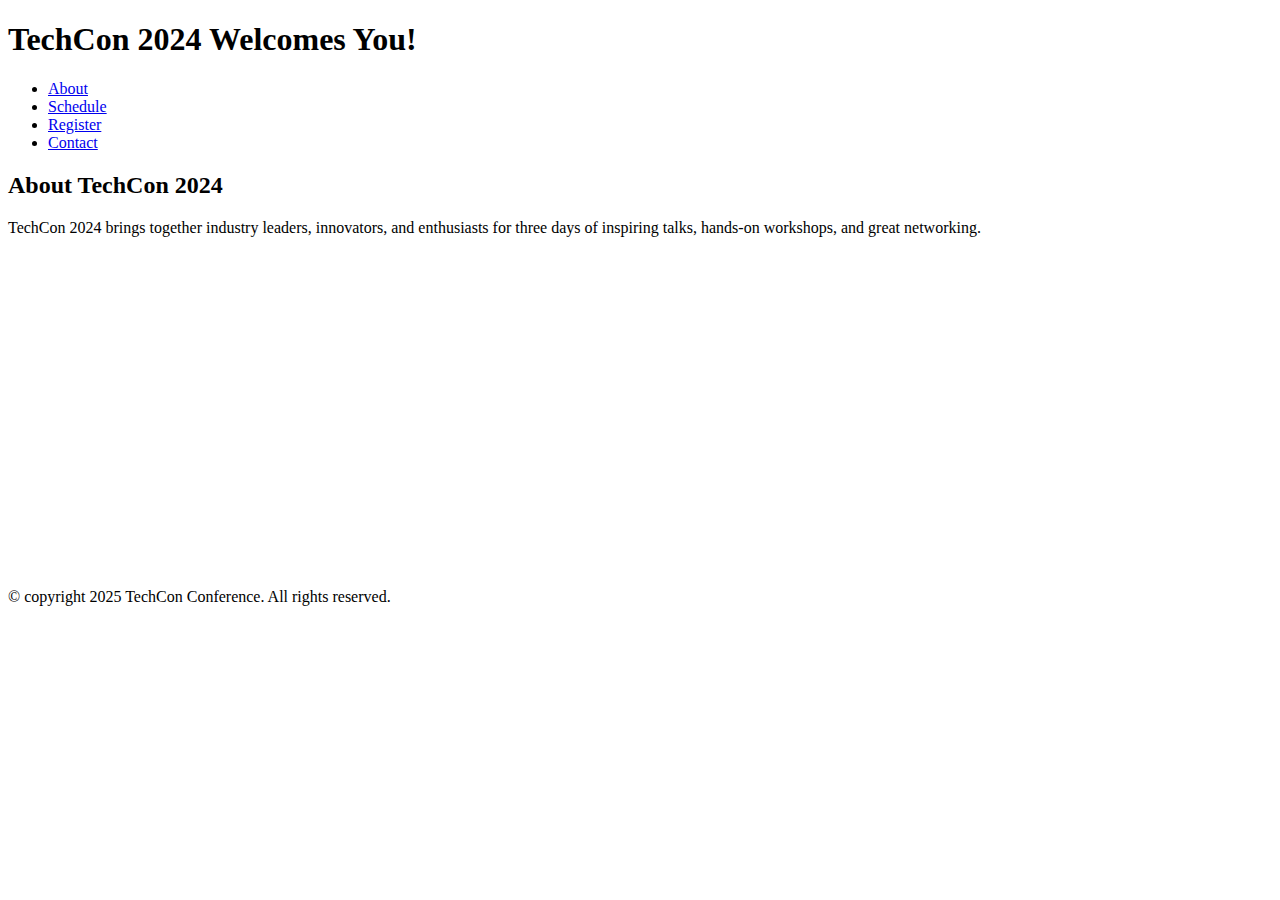
<file: techcon_website/index.html>
<!DOCTYPE html>
<html lang="en">
  <head>
    <meta charset="UTF-8" />
    <title>TechCon 2024 - Home</title>
    <meta name="viewport" content="width=device-width, initial-scale=1.0" />
  </head>
  <body>
    <header>
      <h1>TechCon 2024 Welcomes You!</h1>
      <nav aria-label="Primary">
        <ul>
          <li><a href="about.html">About</a></li>
          <li><a href="schedule.html">Schedule</a></li>
          <li><a href="register.html">Register</a></li>
          <li><a href="contact.html">Contact</a></li>
        </ul>
      </nav>
    </header>

    <main>
      <section aria-labelledby="about-heading">
        <h2 id="about-heading">About TechCon 2024</h2>
        <p>
          TechCon 2024 brings together industry leaders, innovators, and
          enthusiasts for three days of inspiring talks, hands-on workshops, and
          great networking.
        </p>

        <iframe
          width="560"
          height="315"
          src="https://www.youtube.com/embed/X-bXe-yNa5Y?si=cDwVHwldrnWN9qUN"
          title="TechCon 2024 Promo Video"
          frameborder="0"
          allow="accelerometer; autoplay; clipboard-write; encrypted-media; gyroscope; picture-in-picture; web-share"
          referrerpolicy="strict-origin-when-cross-origin"
          allowfullscreen
        >
        </iframe>
      </section>
    </main>

    <footer>
      <p>&copy; copyright 2025 TechCon Conference. All rights reserved.</p>
    </footer>
  </body>
</html>
</file>
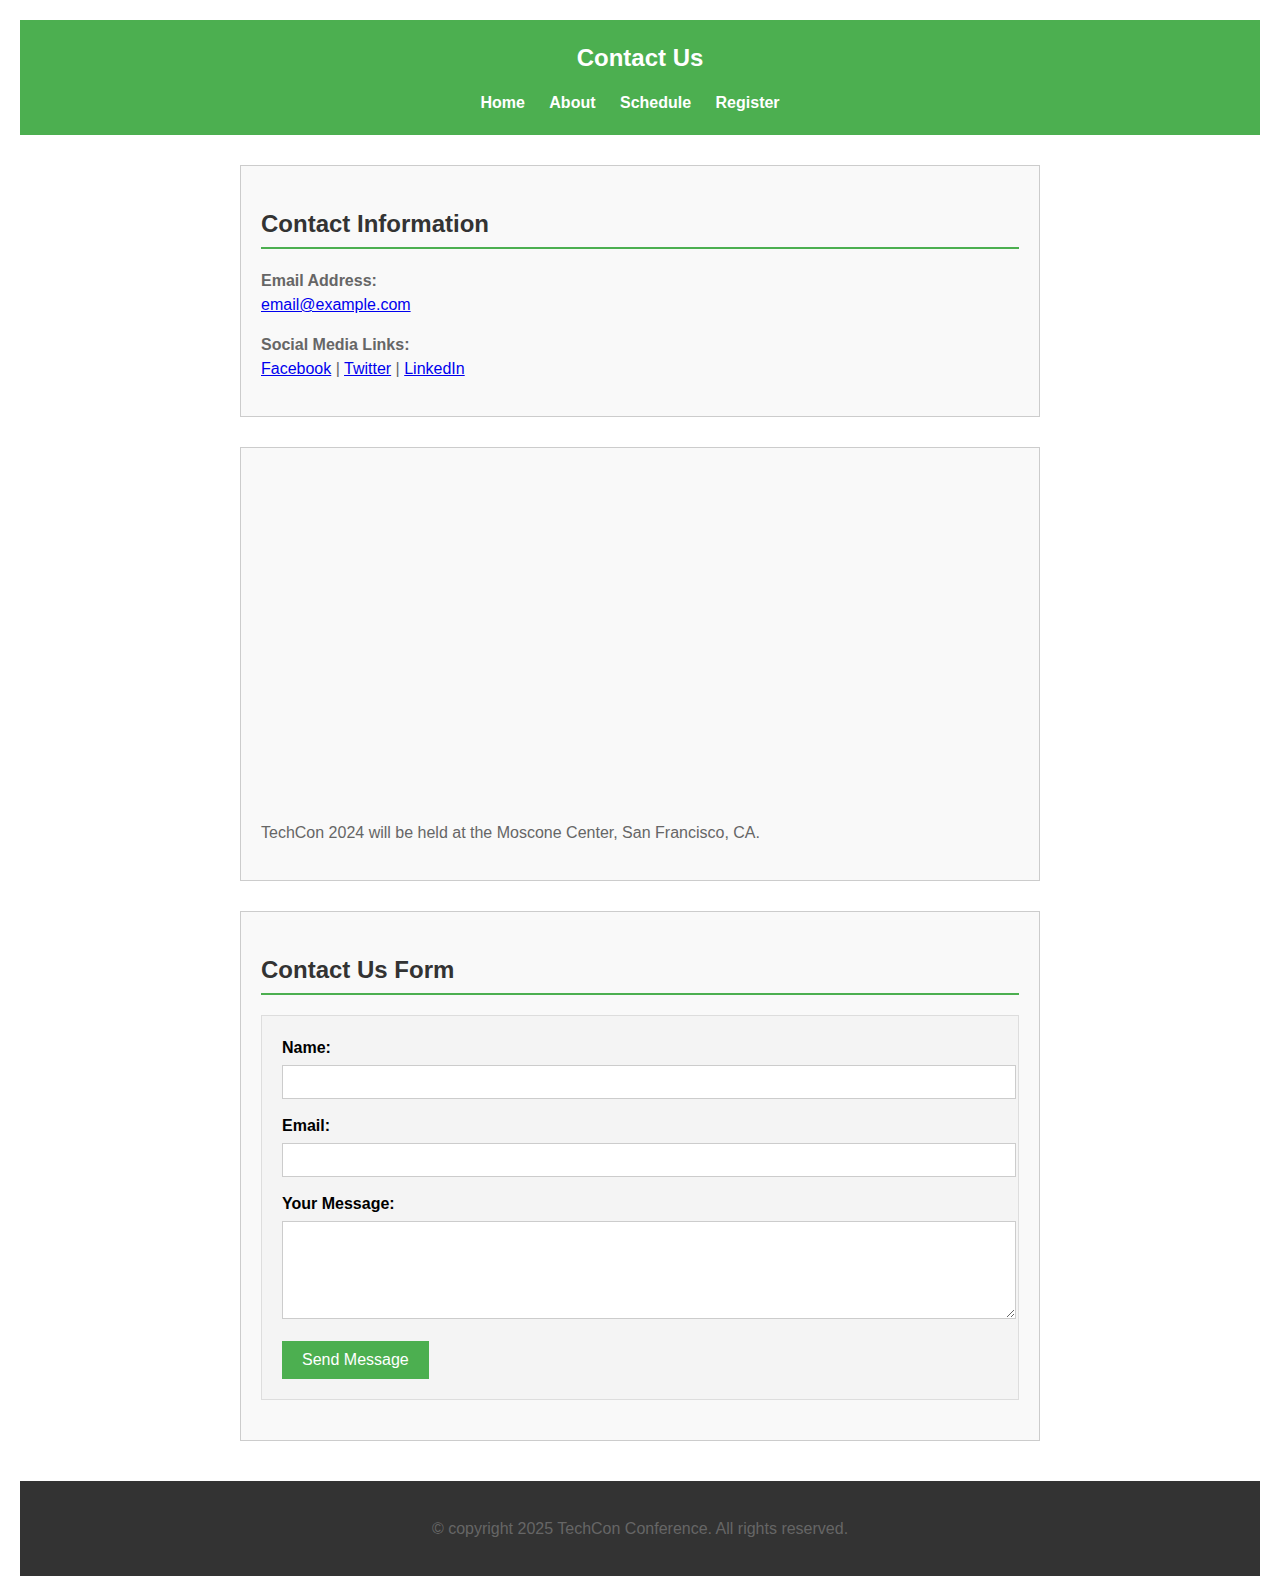
<file: techcon_website/contact.html>
<!DOCTYPE html>
<html lang="en">
  <head>
    <meta charset="UTF-8" />
    <meta name="viewport" content="width=device-width, initial-scale=1.0" />
    <title>Contact - TechCon 2024</title>
    <link rel="stylesheet" href="styles.css" />
  </head>
  <body>
    <header>
      <h1>Contact Us</h1>
      <nav>
        <ul>
          <li><a href="index.html">Home</a></li>
          <li><a href="about.html">About</a></li>
          <li><a href="schedule.html">Schedule</a></li>
          <li><a href="register.html">Register</a></li>
        </ul>
      </nav>
    </header>
    <main>
      <section>
        <h2>Contact Information</h2>
        <p>
          <strong>Email Address:</strong><br />
          <a href="mailto:email@example.com">email@example.com</a>
        </p>

        <p>
          <strong>Social Media Links:</strong><br />
          <a href="https://facebook.com/techcon2024" target="_blank"
            >Facebook</a
          >
          |
          <a href="https://twitter.com/techcon2024" target="_blank">Twitter</a>
          |
          <a href="https://linkedin.com/company/techcon2024" target="_blank"
            >LinkedIn</a
          >
        </p>
      </section>

      <section>
        <iframe
          src="https://www.google.com/maps/embed?pb=!1m18!1m12!1m3!1d3153.019678456634!2d-122.41941508468196!3d37.77492977975971!2m3!1f0!2f0!3f0!3m2!1i1024!2i768!4f13.1!3m3!1m2!1s0x8085809c5b8b8b8b%3A0x4c4c4c4c4c4c4c4c!2sSan%20Francisco%2C%20CA%2C%20USA!5e0!3m2!1sen!2s!4v1618311234567!5m2!1sen!2s"
          width="600"
          height="450"
          style="border: 0"
          allowfullscreen=""
          loading="lazy"
          referrerpolicy="no-referrer-when-downgrade"
          title="TechCon 2024 Location"
        ></iframe>
        <p>
          TechCon 2024 will be held at the Moscone Center, San Francisco, CA.
        </p>
      </section>

      <section>
        <h2>Contact Us Form</h2>
        <form>
          <label for="name">Name:</label>
          <input type="text" id="name" name="name" required />

          <label for="email">Email:</label>
          <input type="email" id="email" name="email" required />

          <label for="message">Your Message:</label>
          <textarea id="message" name="message" rows="5" required></textarea>

          <button type="submit">Send Message</button>
        </form>
      </section>
    </main>

    <footer>
      <p>&copy; copyright 2025 TechCon Conference. All rights reserved.</p>
    </footer>
  </body>
</html>
</file>
<file: techcon_website/styles.css>
/* TechCon 2024 - Basic Stylesheet */

/* Basic Reset */
body {
  font-family: Arial, sans-serif;
  margin: 0;
  padding: 20px;
  line-height: 1.5;
}

/* Header */
header {
  background-color: #4caf50;
  color: white;
  padding: 20px;
  text-align: center;
}

header h1 {
  margin: 0 0 15px 0;
  font-size: 24px;
}

/* Navigation */
nav ul {
  list-style-type: none;
  padding: 0;
  margin: 0;
}

nav li {
  display: inline;
  margin-right: 20px;
}

nav a {
  color: white;
  text-decoration: none;
  font-weight: bold;
}

nav a:hover {
  text-decoration: underline;
}

/* Main Content */
main {
  max-width: 800px;
  margin: 20px auto;
  padding: 0 20px;
}

section {
  margin: 30px 0;
  padding: 20px;
  border: 1px solid #ccc;
  background-color: #f9f9f9;
}

/* Typography */
h2 {
  color: #333;
  border-bottom: 2px solid #4caf50;
  padding-bottom: 5px;
}

p {
  margin-bottom: 15px;
  color: #666;
}

/* Images */
img {
  width: 300px;
  height: 200px;
  border: 2px solid #ddd;
  margin: 10px 0;
}

/* Video */
video,
iframe {
  width: 100%;
  max-width: 500px;
  height: 300px;
  margin: 15px 0;
}

/* Forms */
form {
  background-color: #f4f4f4;
  padding: 20px;
  border: 1px solid #ddd;
  margin: 20px 0;
}

label {
  display: block;
  margin-bottom: 5px;
  font-weight: bold;
}

input,
textarea,
select {
  width: 100%;
  padding: 8px;
  margin-bottom: 15px;
  border: 1px solid #ccc;
  font-size: 14px;
}

button {
  background-color: #4caf50;
  color: white;
  padding: 10px 20px;
  border: none;
  cursor: pointer;
  font-size: 16px;
}

button:hover {
  background-color: #45a049;
}

/* Tables */
/* table {
  width: 100%;
  border-collapse: collapse;
  margin: 20px 0;
}

th,
td {
  border: 1px solid #ddd;
  padding: 10px;
  text-align: left;
}

th {
  background-color: #4caf50;
  color: white;
}

tr:nth-child(even) {
  background-color: #f2f2f2;
} */

/* Footer */
footer {
  background-color: #333;
  color: white;
  text-align: center;
  padding: 20px;
  margin-top: 40px;
}
</file>
